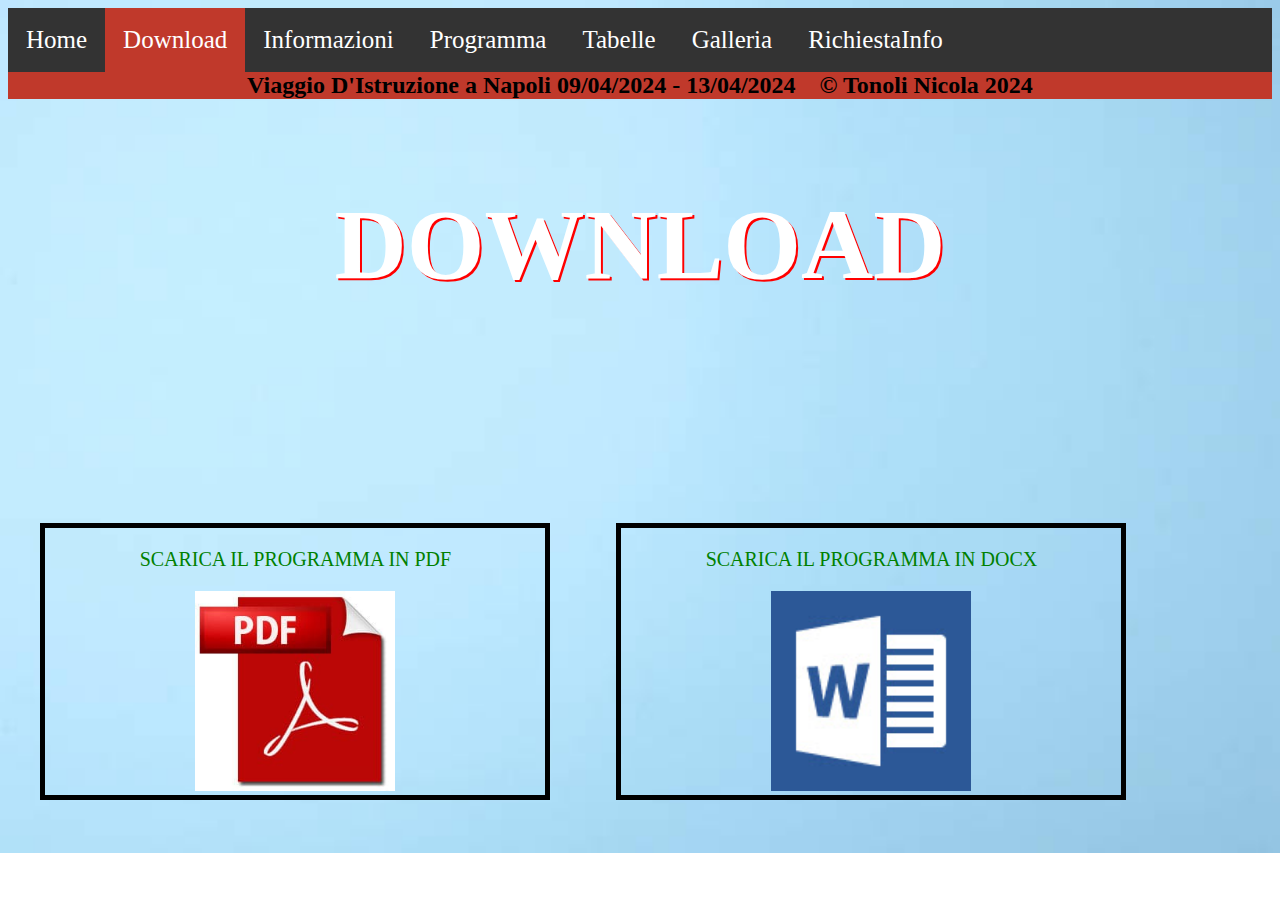
<file: download.html>
<!DOCTYPE html>
<html>
	<head>
		<!-- Tonoli Nicola 4AI download.html -->
		<link rel="stylesheet" type="text/css" href="SITONAPOLI.css">   
			<script src=script.js></script>
		<title>download</title>
	</head>
	<body>
	<body class="sfo">
	<div class="sfo">
 </div>
 		</div>
		</div>
		<nav>
				<ul class="tocs">
			<li class="supa"><a class="np" href="HOME.html">Home</a></li>
			<li class="supa"><a class="np" href="download.html" id="act">Download</a></li>
			<li class="supa"><a class="np" href="informazioni.html" >Informazioni</a></li>
			<li class="supa"><a class="np" href="Programma.html" >Programma</a></li>
			<li class="supa"><a class="np" href="tabelle.html" >Tabelle</a></li>
			<li class="supa"><a class="np" href="galleria.html" >Galleria</a></li>
			<li class="supa"><a class="np" href="richiestaInfo.html" >RichiestaInfo</a></li>
		</ul>
		</nav>
 		</div>
		<h2 class="blomb2">Viaggio D'Istruzione a Napoli
		                  09/04/2024 - 13/04/2024   &ensp;     © Tonoli Nicola 2024 </h2>
		</div>
		</div>
		<h2 class="timb1">DOWNLOAD</h2>
		<div class="solid">
			<p class="dwlc">SCARICA IL PROGRAMMA IN DOCX</p>
			<a class="dwld" href="Viaggio_Istruzione_Napoli_2023_24.docx"><img src="img/word.jpg" width="200" height="200" hspace="150"/></a>
			</div>
		<div class="sold">	
			<P class="dwlc">SCARICA IL PROGRAMMA IN PDF</P>
			<a class="dwld" href="Viaggio_Istruzione_Napoli_2023_24.pdf"><img src="img/logo-pdf.jpg" width="200" height="200" hspace="150"/></a>
		</div>
	
	</body>
</html>
</file>
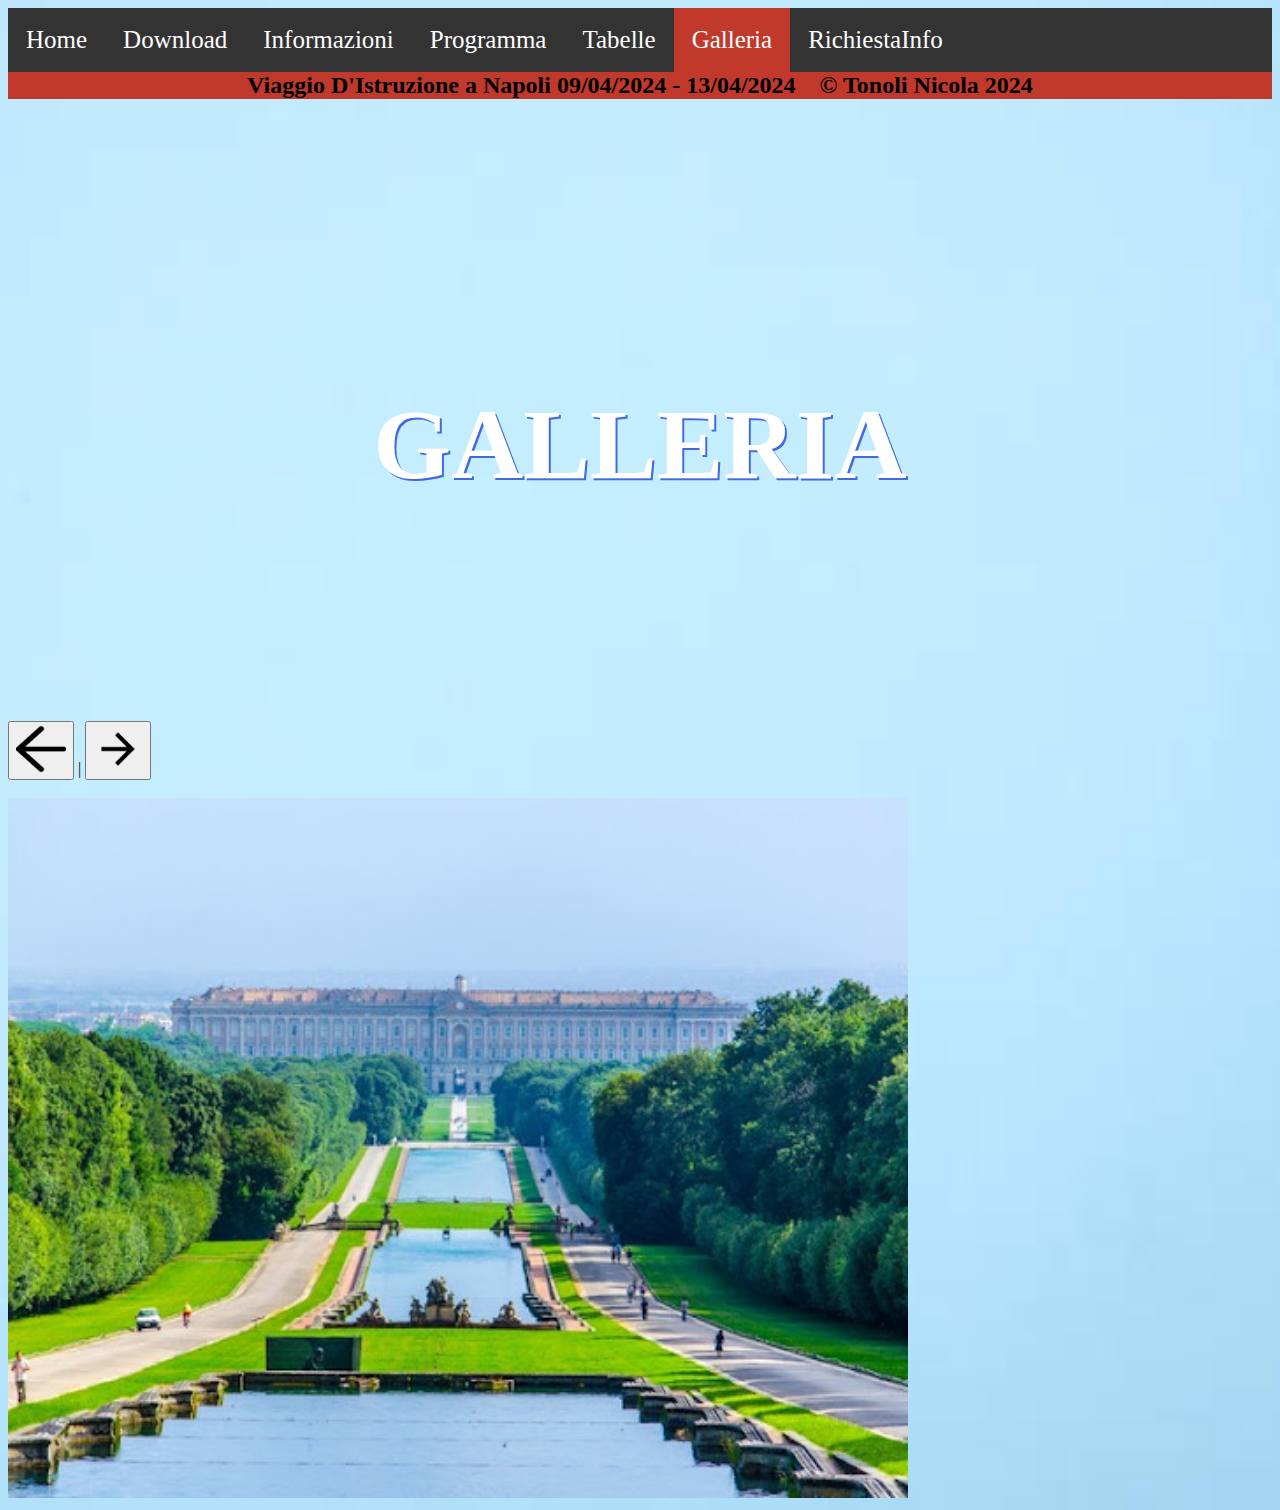
<file: galleria.html>
<!DOCTYPE html>
<html>
	<head>
		<!-- Tonoli Nicola 4AI galleria.html -->
		<link rel="stylesheet" type="text/css" href="SITONAPOLI.css">   
			<script src=script.js></script>
		<title>home</title>
	</head>
	<body>
	<body class="sfo">
	<div class="sfo">
		
		</div>
		<nav>
		<ul class="tocs">
			<li class="supa"><a class="np" href="HOME.html">Home</a></li>
			<li class="supa"><a class="np" href="download.html">Download</a></li>
			<li class="supa"><a class="np" href="informazioni.html" >Informazioni</a></li>
			<li class="supa"><a class="np" href="Programma.html" >Programma</a></li>
			<li class="supa"><a class="np" href="tabelle.html" >Tabelle</a></li>
			<li class="supa"><a class="np" href="galleria.html" id="act" >Galleria</a></li>
			<li class="supa"><a class="np" href="richiestaInfo.html" >RichiestaInfo</a></li>
		</ul>
		</nav>
 		</div>
		<h2 class="blomb2">Viaggio D'Istruzione a Napoli
		                  09/04/2024 - 13/04/2024   &ensp;     © Tonoli Nicola 2024 </h2>
		</div>
								 <h2 class="timb">GALLERIA</h2>
						 
		</div>
	<br>
	<br>
	<br>
	<br>
	<br>
	<br>
	<br>
	<br>
	<br>
	<br>
	<br>
	<br>
<div>
			<button onclick="indietro()" class="button_1">
				<img src="img/fs.png" width=50 height=50 alt="Indietro">
			</button> |
			<button onclick="avanti()" class="button_1">
				<img src="img/fd.png" width=50 height=50 alt="Avanti">
			</button>
			<br><br>
			<img class="imgGallery" id="immagine" src="img/pino.jpg" alt="Immagine" width=900 height=700>
		</div>
	</body>
	</html>
</file>
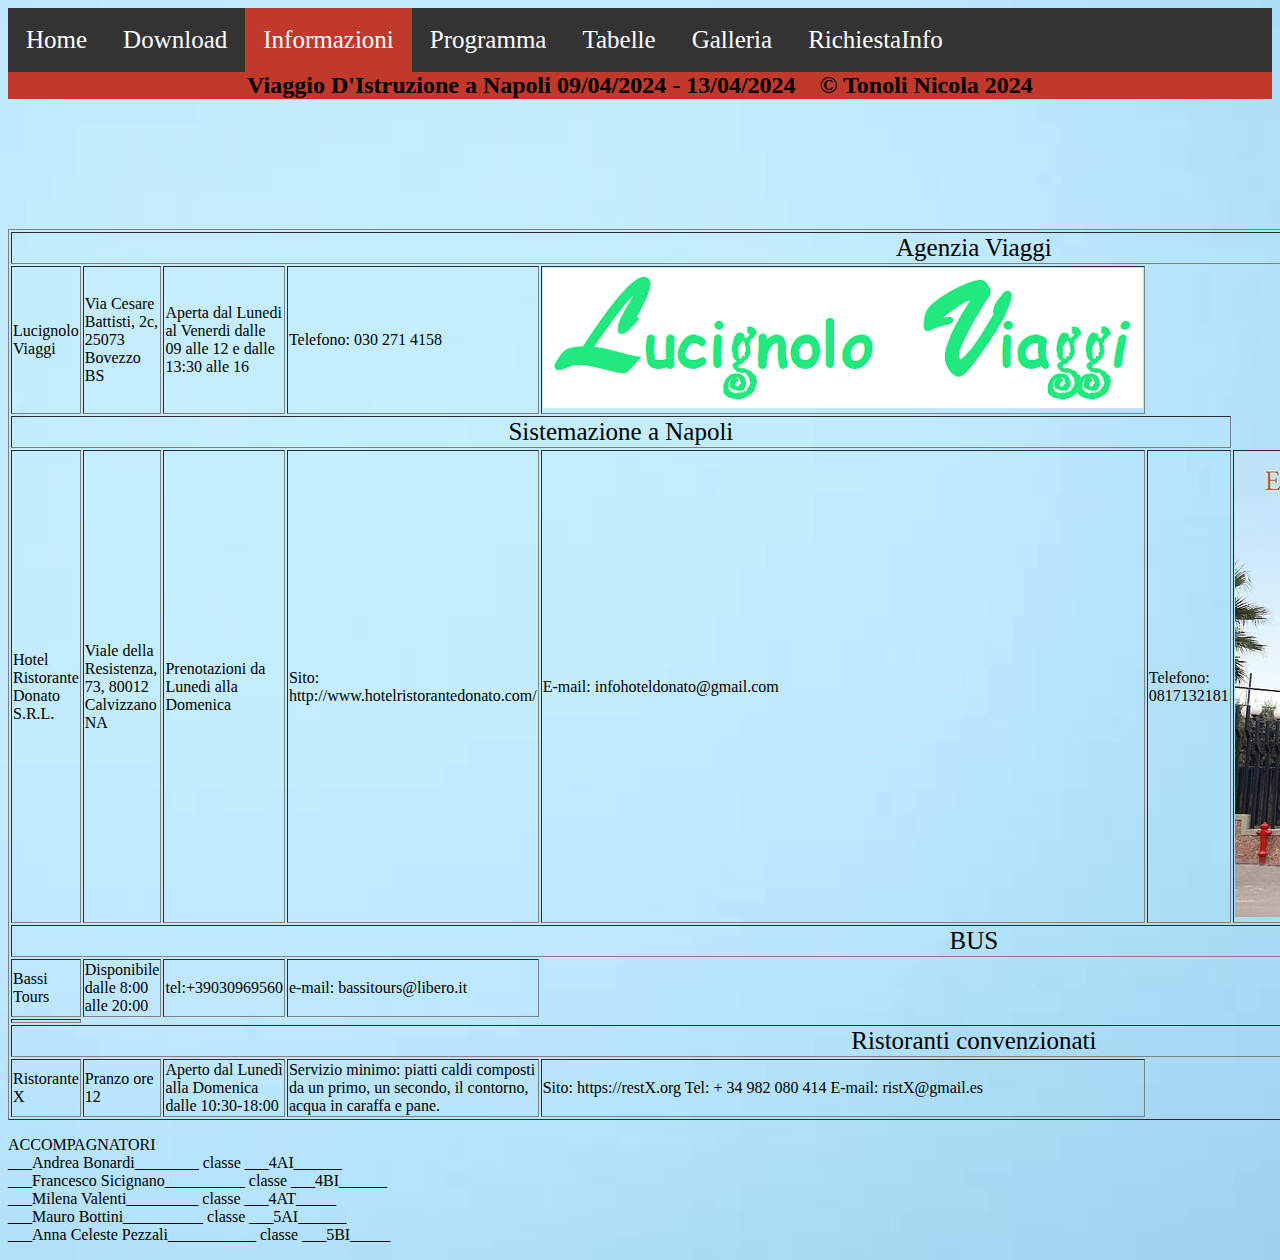
<file: informazioni.html>
<!DOCTYPE html>
<html>
	<head>
		<!-- Tonoli Nicola 4AI informazioni.html -->
		<link rel="stylesheet" type="text/css" href="SITONAPOLI.css">   
			<script src=script.js></script>
		<title>home</title>
	</head>
	<body>
	<body class="sfo">

	<div class="sfo">
		<nav>
				<ul class="tocs">
			<li class="supa"><a class="np" href="HOME.html">Home</a></li>
			<li class="supa"><a class="np" href="download.html">Download</a></li>
			<li class="supa"><a class="np" href="informazioni.html" id="act" >Informazioni</a></li>
			<li class="supa"><a class="np" href="Programma.html" >Programma</a></li>
			<li class="supa"><a class="np" href="tabelle.html" >Tabelle</a></li>
			<li class="supa"><a class="np" href="galleria.html" >Galleria</a></li>
			<li class="supa"><a class="np" href="richiestaInfo.html" >RichiestaInfo</a></li>
		</ul>
		</nav>
 		</div>
		<h2 class="blomb2">Viaggio D'Istruzione a Napoli
		                  09/04/2024 - 13/04/2024   &ensp;     © Tonoli Nicola 2024 </h2>
		</div>
	<table >
  <tbody class="table" >
 <table border="1">
  
  
 
  <tr>
  <td class="unit" colspan=10>Agenzia Viaggi</td>
  </tr>
  <tr>

    <td >Lucignolo Viaggi </td>
    <td >Via Cesare Battisti, 2c, 25073 Bovezzo BS </td>
    <td>Aperta dal Lunedi al Venerdi dalle 09 alle 12 e dalle 13:30 alle 16
</td>
	<td>Telefono:
030 271 4158</td>
<td><img src="img/luc.png" alt="agenz" border="0" ></td>
  </tr>
  <tr>
  <td class="unit" colspan=6>Sistemazione a Napoli</td>
  </tr>
  <tr>
    <td>Hotel Ristorante Donato S.R.L.
</td>
    <td>Viale della Resistenza, 73, 80012 Calvizzano NA</td>
    <td>Prenotazioni da Lunedi alla Domenica</td>
    <td>Sito: http://www.hotelristorantedonato.com/</td>
    <td>E-mail: infohoteldonato@gmail.com</td>
<td>
Telefono:
0817132181</td>
    <td class="hotel"> 
   <img src="img/hotel.jpg" alt="Hotel" border="0" ></td>
  </tr>
  <tr>
  <td class="unit" colspan=10>BUS</td>
  </tr>
  <td>Bassi Tours
</td>
    <td>Disponibile dalle 8:00 alle 20:00
</td>
    <td>tel:+39030969560</td>
    <td>e-mail: bassitours@libero.it</td>

  </tr>
	<td></td>
	</tr>
  <tr>
  <td class="unit" colspan=10>Ristoranti convenzionati</td>
  </tr>
  <tr>
    <td>Ristorante X
</td>
    <td>Pranzo ore 12
</td>
    <td>Aperto dal Lunedì alla Domenica dalle 10:30-18:00</td>
    <td>Servizio minimo: piatti caldi composti da un primo, un secondo, il contorno, acqua in caraffa e pane.</td>
<td>
Sito:
https://restX.org
Tel: + 34 982 080 414
E-mail:
ristX@gmail.es
</td>
  </tr>

  </tbody>
</table>
<p>ACCOMPAGNATORI<br>
___Andrea Bonardi________ classe ___4AI______<br>

___Francesco Sicignano__________ classe ___4BI______<br>

___Milena Valenti_________ classe ___4AT_____<br>

___Mauro Bottini__________ classe ___5AI______<br>

___Anna Celeste Pezzali___________ classe ___5BI_____	<br>	
	</body>
</html>
</file>
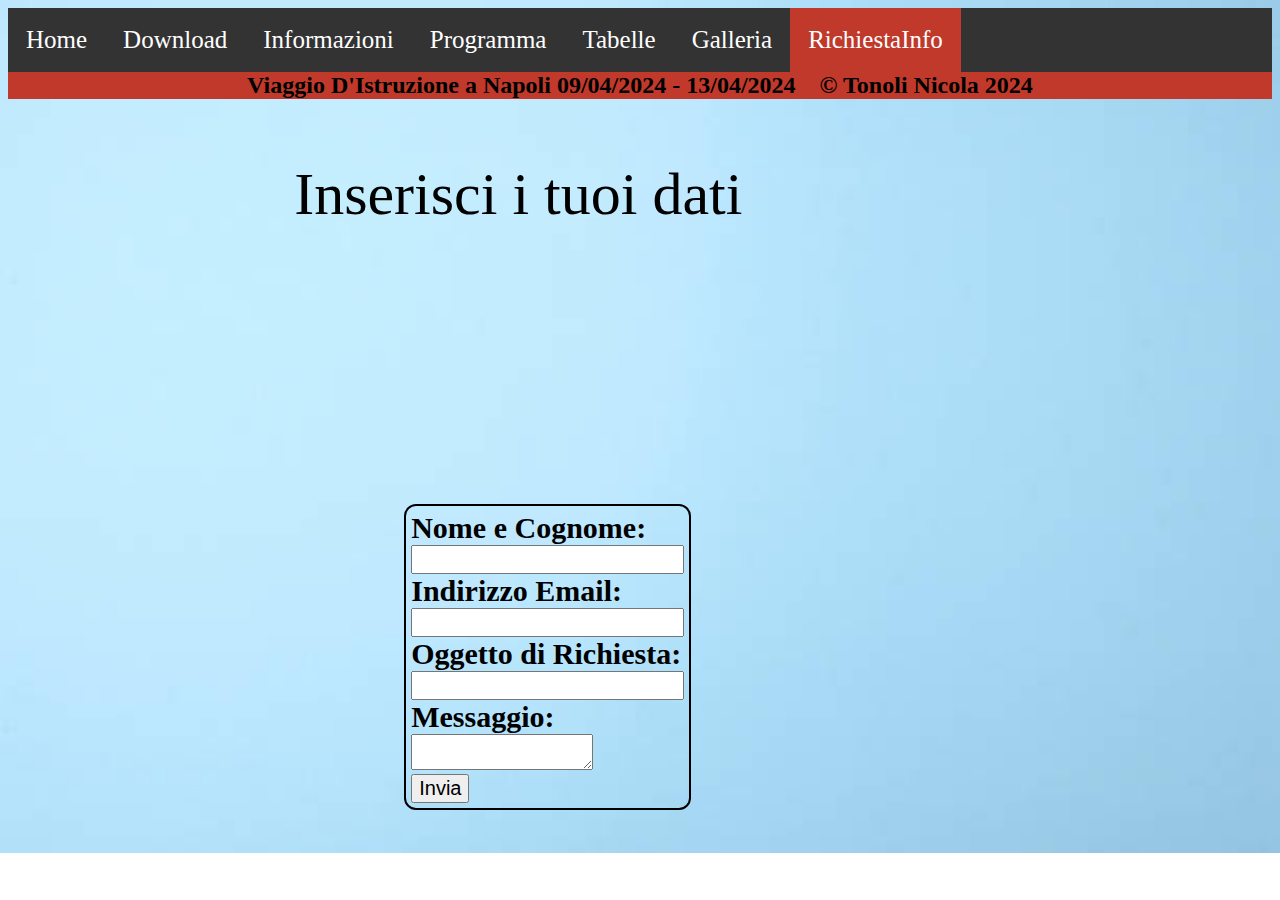
<file: richiestaInfo.html>
<!DOCTYPE html>
<html>
	<head>
		<!-- Tonoli Nicola 4AI richiestaInfo.html -->
		<link rel="stylesheet" type="text/css" href="SITONAPOLI.css">   
		<title>home</title>
	</head>
	<body>
	<body class="sfo">
	<div class="sfo">
 		</div>

		</div>
		<nav>
		<ul class="tocs">
			<li class="supa"><a class="np" href="HOME.html">Home</a></li>
			<li class="supa"><a class="np" href="download.html">Download</a></li>
			<li class="supa"><a class="np" href="informazioni.html" >Informazioni</a></li>
			<li class="supa"><a class="np" href="Programma.html" >Programma</a></li>
			<li class="supa"><a class="np" href="tabelle.html" >Tabelle</a></li>
			<li class="supa"><a class="np" href="galleria.html" >Galleria</a></li>
			<li class="supa"><a class="np" href="richiestaInfo.html" id="act">RichiestaInfo</a></li>
		</ul>
		</nav>
 		</div>
		<h2 class="blomb2">Viaggio D'Istruzione a Napoli
		                  09/04/2024 - 13/04/2024   &ensp;     © Tonoli Nicola 2024 </h2>
		</div>
<p class="titulo1">Inserisci i tuoi dati</p>


<div class="solidd">
  <form id="contactForm" onsubmit="return myFunz()">
    <label for="name">Nome e Cognome:</label><br>
    <input type="text" id="name" name="name"><br>

    <label for="email">Indirizzo Email:</label><br>
    <input type="email" id="email" name="email"><br>

    <label for="subject">Oggetto di Richiesta:</label><br>
    <input type="text" id="subject" name="subject"><br>

    <label for="message">Messaggio:</label><br>
    <textarea id="message" name="message"></textarea><br>

    <input type="submit" value="Invia">
  </form>
</div>

<script src="script.js"></script>
</file>
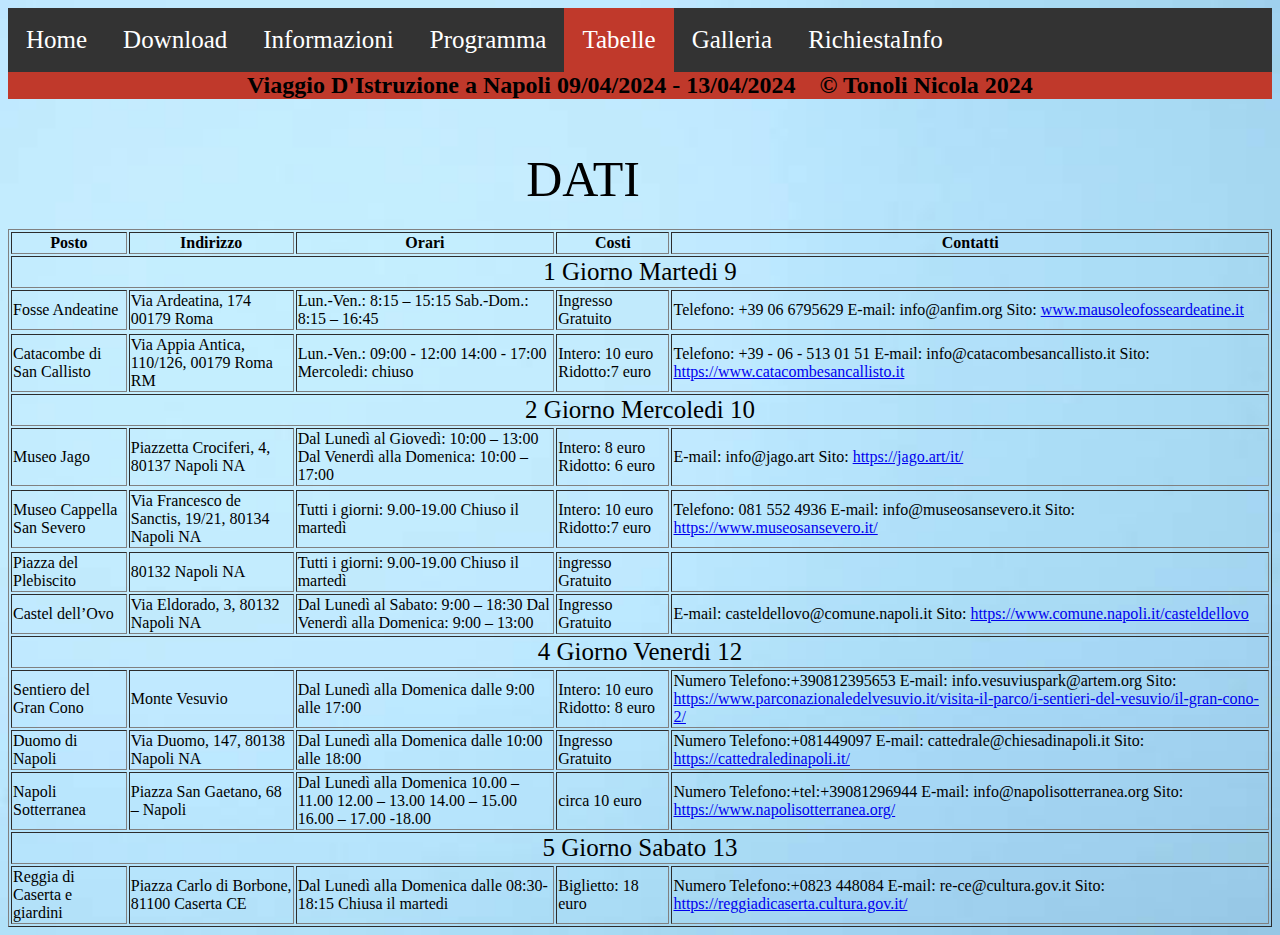
<file: tabelle.html>
<!DOCTYPE html>
<html>
	<head>
		<!-- Tonoli Nicola 4AI tabelle.html -->
		<link rel="stylesheet" type="text/css" href="SITONAPOLI.css">   
			<script src=script.js></script>
		<title>home</title>
	</head>
	<body>
	<body class="sfo">

	<div class="sfo">
 		</div>

		</div>
		<nav>
		<ul class="tocs">
			<li class="supa"><a class="np" href="HOME.html">Home</a></li>
			<li class="supa"><a class="np" href="download.html">Download</a></li>
			<li class="supa"><a class="np" href="informazioni.html" >Informazioni</a></li>
			<li class="supa"><a class="np" href="Programma.html" >Programma</a></li>
			<li class="supa"><a class="np" href="tabelle.html" id="act" >Tabelle</a></li>
			<li class="supa"><a class="np" href="galleria.html" >Galleria</a></li>
			<li class="supa"><a class="np" href="richiestaInfo.html" >RichiestaInfo</a></li>
		</ul>
		</nav>
 		</div>
		<h2 class="blomb2">Viaggio D'Istruzione a Napoli
		                  09/04/2024 - 13/04/2024   &ensp;     © Tonoli Nicola 2024 </h2>
		</div>
				<p class="titulo">DATI</p>
		</div>
<table>
  <tbody class="table">
 <table border="1">
  <tr>
    <th>Posto</th>
    <th>Indirizzo</th>
    <th>Orari</th>
    <th>Costi</th>
	<th>Contatti</th>
  </tr>
  
 
 <tr>
  <td class="unit" colspan=5>1 Giorno Martedi 9</td>
  </tr>
  <tr>
    <td>Fosse Andeatine
</td>
    <td>Via Ardeatina, 174
00179 Roma

</td>
    <td>Lun.-Ven.: 8:15 – 15:15
Sab.-Dom.: 8:15 – 16:45
</td>
    <td>
Ingresso Gratuito</td>
<td>
Telefono:
+39 06 6795629
E-mail: info@anfim.org              
Sito: <a href=" https://www.mausoleofosseardeatine.it">www.mausoleofosseardeatine.it</a></td>
  </tr>
  <tr>
    <tr>
    <td>Catacombe di San Callisto
</td>
    <td>Via Appia Antica, 110/126, 00179 Roma RM

</td>
    <td>Lun.-Ven.: 	09:00 - 12:00	14:00 - 17:00
	Mercoledi: chiuso
</td>
    <td>Intero: 10 euro
	Ridotto:7 euro</td>
<td>
Telefono:
+39 - 06 - 513 01 51
E-mail: info@catacombesancallisto.it
Sito: <a href=" https://www.catacombesancallisto.it">https://www.catacombesancallisto.it</a></td>
  </tr>
  <tr>
  <td class="unit" colspan=5>2 Giorno Mercoledi 10</td>
  </tr>
  <tr>
    <td>Museo Jago
</td>
    <td>Piazzetta Crociferi, 4, 80137 Napoli NA

</td>
    <td>Dal Lunedì al Giovedì: 10:00 – 13:00
Dal Venerdì alla Domenica: 10:00 – 17:00
</td>
    <td>
Intero: 8 euro
Ridotto: 6 euro</td>
<td>
E-mail: info@jago.art             
Sito: <a href=" https://jago.art/it/">https://jago.art/it/</a></td>
  </tr>
  <tr>
    <tr>
    <td>Museo Cappella San Severo
</td>
    <td>Via Francesco de Sanctis, 19/21, 80134 Napoli NA

</td>
    <td>Tutti i giorni:
9.00-19.00
Chiuso il martedì
</td>
    <td>Intero: 10 euro
	Ridotto:7 euro</td>
<td>
Telefono:
081 552 4936
E-mail: info@museosansevero.it  
Sito: <a href=" https://www.museosansevero.it/">https://www.museosansevero.it/</a></td>
  </tr>
  </tr>
  <tr>
    <tr>
    <td>Piazza del Plebiscito
</td>
    <td>80132 Napoli NA

</td>
    <td>Tutti i giorni:
9.00-19.00
Chiuso il martedì
</td>
    <td>ingresso Gratuito</td>
<td>
  </tr>
    <tr>
    <td> Castel dell’Ovo
</td>
    <td>Via Eldorado, 3, 80132 Napoli NA

</td>
    <td>Dal Lunedì al Sabato: 9:00 – 18:30
Dal Venerdì alla Domenica: 9:00 – 13:00
</td>
    <td>
Ingresso Gratuito</td>
<td>
E-mail: casteldellovo@comune.napoli.it            
Sito: <a href=" https://www.comune.napoli.it/casteldellovo">https://www.comune.napoli.it/casteldellovo</a></td>
  </tr>
   <td class="unit" colspan=5>4 Giorno Venerdi 12</td>
  </tr>
  <tr>
    <td> Sentiero del Gran Cono
</td>
    <td>Monte Vesuvio

</td>
    <td>Dal Lunedì alla Domenica dalle 9:00 alle 17:00
</td>
    <td>
Intero: 10 euro
Ridotto: 8 euro</td>
<td>
Numero Telefono:+390812395653
E-mail: info.vesuviuspark@artem.org          
Sito: <a href=" https://www.parconazionaledelvesuvio.it/visita-il-parco/i-sentieri-del-vesuvio/il-gran-cono-2/">https://www.parconazionaledelvesuvio.it/visita-il-parco/i-sentieri-del-vesuvio/il-gran-cono-2/</a></td>
  </tr>
   <tr>
    <td> Duomo di Napoli
</td>
    <td>Via Duomo, 147, 80138 Napoli NA

</td>
    <td>Dal Lunedì alla Domenica dalle 10:00 alle 18:00
</td>
    <td>
Ingresso Gratuito</td>
<td>
Numero Telefono:+081449097
E-mail: cattedrale@chiesadinapoli.it          
Sito: <a href="https://cattedraledinapoli.it/">https://cattedraledinapoli.it/</a></td>
  </tr>
     <tr>
    <td> Napoli Sotterranea
</td>
    <td>Piazza San Gaetano, 68 – Napoli

</td>
    <td>Dal Lunedì alla Domenica 
	10.00 – 11.00
12.00 – 13.00
14.00 – 15.00
16.00 – 17.00 -18.00
</td>
    <td>
circa 10 euro</td>
<td>
Numero Telefono:+tel:+39081296944
E-mail: info@napolisotterranea.org       
Sito: <a href="https://www.napolisotterranea.org/">https://www.napolisotterranea.org/</a></td>
  </tr>
  <td class="unit" colspan=5>5 Giorno Sabato 13</td>
  </tr>
  <tr>
    <td> Reggia di Caserta e giardini
</td>
    <td>Piazza Carlo di Borbone, 81100 Caserta CE

</td>
    <td>Dal Lunedì alla Domenica dalle 08:30-18:15
	Chiusa il martedi
</td>
    <td>
Biglietto: 18 euro</td>
<td>
Numero Telefono:+0823 448084
E-mail: re-ce@cultura.gov.it        
Sito: <a href="https://reggiadicaserta.cultura.gov.it/">https://reggiadicaserta.cultura.gov.it/</a></td>
  </tr>
 </table>
</body>
</html>
</file>
<file: SITONAPOLI.css>
/* Tonoli Nicola 4AI SITONAPOLI.css */		
body{
	background-image: url(img/sfondo.jpg) ;
	background-repeat: no-repeat;
	background-size:cover;
}


.menu{
	padding: 12px;
	border: 4px;
	background-color: #add8e6;
	color:#2f4f4f;
	text-align:centre;
	font-size:30px;
	
}

.blomb{
	font-family:lucida bright;
	color: white;
	position:absolute;
	top:445px;
	left:420px;
	text-shadow:2px 2px #2f4f4f;
	
}
.blomb2{
	text-align: center;
	font-style:bold;
	background-color: #C0392B;
	color: black;
	margin:0;
	padding:0;
	
}
.np{
	 display: block;
	 font-size:25px;
  color: white;
  text-align: center;
  padding: 18px 18px;
  text-decoration: none;
}
.np:hover{
	 background-color: #111;
}
.supa{
	  float: left;
}
.tocs{
	  list-style-type: none;
  margin: 0;
  padding: 0;
  overflow: hidden;
  background-color: #333;
}
.tocis{
	  list-style-type: none;
  margin: 0;
  display: block;
  padding: 0;
  overflow: hidden;
  background-color: #333;
}
.tocis a{
	display:inline-block;
}
.tocsi{
	position:fixed;
	left:1300px;
	top:55px;
}

.timb{
	text-align: center;
	font-size:100px;
	font-family: didot;
	line-height: 525px;
    height: 240px;
	color:white;
	text-shadow:2px 2px #4169E1;
}
.timb3{
	text-align: center;
	
	font-size:70px;
	font-family: didot;
	line-height: 525px;
    height: 240px;
	color:black;
	
}
.timb1{
	text-align: center;
	position: relative;
	font-size:100px;
	font-family: didot;
	line-height: 225px;
    bottom: 50px;
	color:white;
	text-shadow:2px 2px red;
}
.scritt{
	font-size:24px;
	text-shadow:2px 2px #000000;
	width: 400px;
 height: 300px;
 padding: 10px;
 position: absolute;
 right: 75px;
 bottom: -300px;
 left: 250px;	
}
.scrit{
	font-size:25px;
	text-shadow:2px 2px #000000;
	width: 400px;
 height: 300px;
 padding: 10px;
 position: absolute;
 right: 5px;
 bottom: -300px;
 left: 1150px;
 
}
.scri{
	text-align: center;
	font-family: didot;
	color: white;
	font-size: 40px;
}
.scro{
	text-align: right;
	font-family: didot;
	color: white;
	font-size: 40px;
	
}
.desc{
	color:white;
	position: absolute;
 right: -50px;
 bottom: -50px;
 left: -75px;
 top: 140px;
 height: 200px;
}
.sfo{
	background-image: url(img/sfo.jpg);
	background-repeat: no-repeat;
	background-size:cover;
	
}
.sfo:hover{
	opacity:0,5;
	
}
.solid{
	border-style: solid;
	outline-color:lightblue;
	border-width: 5px;
	position:absolute; 
    right:12%;
	bottom:100px;
	 max-width: 500px;
  margin: 0 auto;
}
.solidd{
	border-style: solid;
	outline-color:lightblue;
	border-width: 4px;
	position:absolute; 
    right:46%;
	  border: 2px solid black;
  border-radius: 12px;
  padding: 5px;
	bottom: 10%;
	 max-width: 300px;
  margin: 0 auto;
}
.dwlc{
	color: green;
	font-size:20px;
	text-align:center;
	
}
.sold{
	border-style: solid;
	outline-color:lightblue;
	border-width: 5px;
	position:absolute; 
    right:57%;
	bottom:100px;
}
.table{
	
border: 2px solid black;
border-collapse: none;
border-spacing: 5px;

}

.titulo{
	text-align:center;
	font-size:50px;
	font-style:bold;
	position:absolute;
	top:100px;
	right: 50%;
}	
.titulo1{
	text-align:center;
	font-size:60px;
	font-style:bold;
	position:absolute;
	top:100px;
	right: 42%;
}	
.table{
	height: 130px;
  width: 100px; 
  position: static; 
}
.unit{
	text-align:center;
	font-size:25px;
}


.pro{
	padding: 12px;
	border: 5px;
	background-color: lightblue;
	color:black;
	text-align:right;
	position:relative;
	top:250px;
	
}

.tablet{
	
	height: 500px;
    width: 1000px; 
    /*position: relative; */
	top: 170px;
	text-align:center;
}
.ifot{
	text-align:center;
	font-size:30px;
	font-style:bold;
	position:absolute;
	top:500px;
	right: 1000px;
}

#act{
	background-color:#C0392B;
}


.container {
  max-width: 500px;
  margin: 0 auto;
}

label {
  font-weight: bold;
  font-size: 30px;
}
input{
	font-size:20px;
}
.popup {
  display: none;
  position: fixed;
  z-index: 1;
  left: 0;
  top: 0;
  width: 100%;
  height: 100%;
  overflow: auto;
  background-color: rgba(0, 0, 0, 0.5);
}

.popup-content {
  background-color: #fefefe;
  margin: 15% auto;
  padding: 20px;
  border: 1px solid #888;
  width: 80%;
}

.close {
  color: #aaa;
  float: right;
  font-size: 28px;
  font-weight: bold;
}

.close:focus {
  color: black;
  text-decoration: none;
  cursor: pointer;
}
</file>
